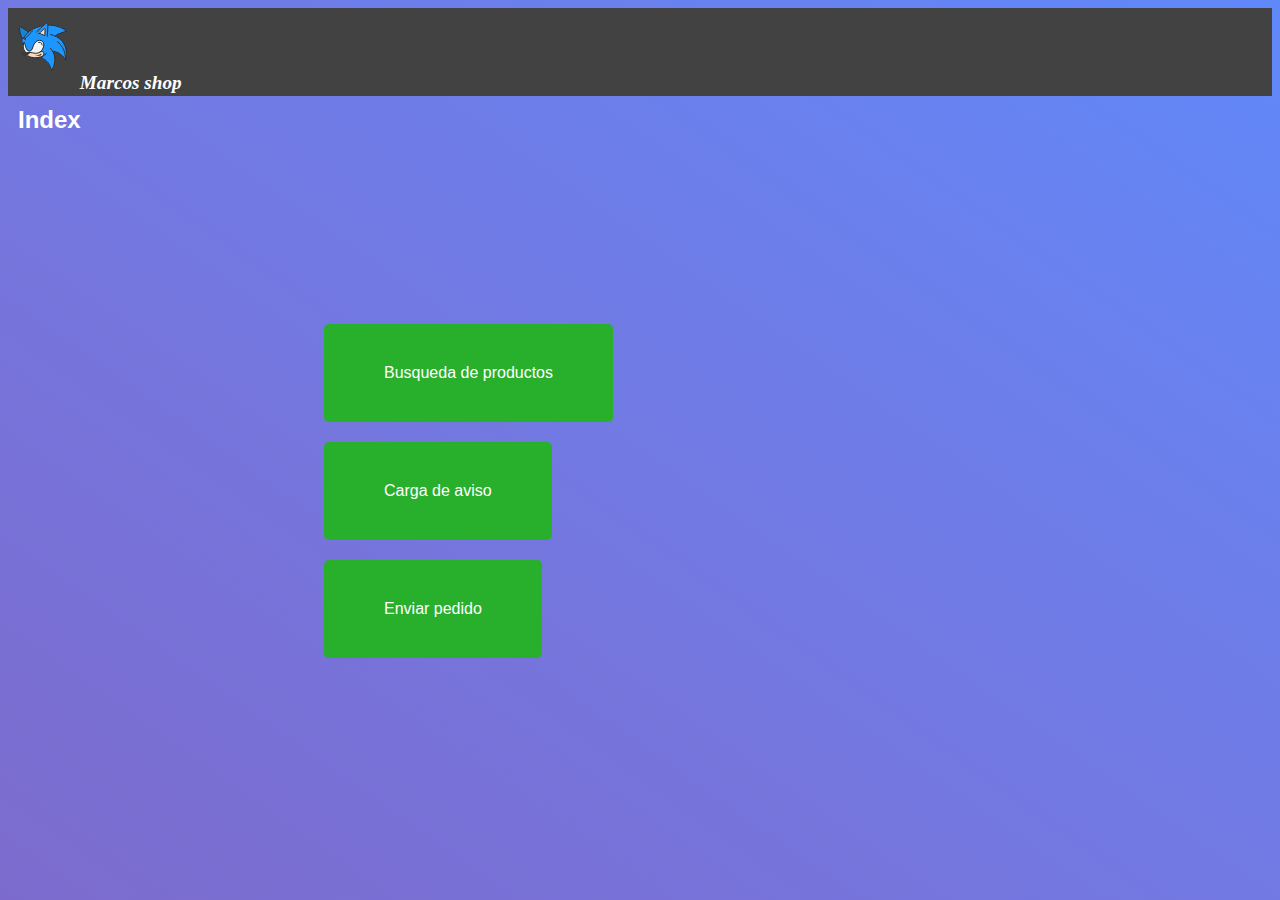
<file: Index.html>
<html>
<html lang="en">
  <head>
    <meta charset="utf-8">
    <meta name="viewport" content="width=device-width, initial-scale=1, shrink-to-fit=no">

    <link rel="stylesheet" href="https://stackpath.bootstrapcdn.com/bootstrap/4.1.3/css/bootstrap.min.css" integrity="sha384-MCw98/SFnGE8fJT3GXwEOngsV7Zt27NXFoaoApmYm81iuXoPkFOJwJ8ERdknLPMO" crossorigin="anonymous">

    <style>
            body{
                background-image: linear-gradient(to right top, #7c6bcd, #7872d8, #7279e3, #6a81ee, #6088f9);
                font: 100% sans-serif;
            }
            .button {
                background-color: #28AF2C;
                border: none;
                color: white;
                padding: 40px 60px;
                text-align: center;
                text-decoration: none;
                display: inline-block;
                font-size: 16px;
                border-radius: 5px;
            }
            #menu{
                background-color: #424242;
                height: 10%;
                text-align:start;
                color: white; 
                font-weight: bold;
                font: oblique bold 120% cursive;
            }
            #button_buscarProducto{
                margin-top: 15%;
                margin-left: 25%;
            }
            #button_cargarAviso{
                margin-top: 20px;
                margin-left: 25%;
            }
            #button_enviarPedido{
                margin-top: 20px;
                margin-left: 25%;
            }
            h2{
                margin: 10px;
                color: white; 
                font-weight: bold;
            }
            #icon{      
                position:relative;
                margin-bottom: 10px;
            }
            #holi{
                display: inline-block;  
                margin-top: 7px;
                margin-left: 3px;
            }
            #button_cargarAviso{
                margin-top:20px;
            }
            
        </style>
    <title>Los marcos shop</title>
  </head>
  <body>
    <script src="https://code.jquery.com/jquery-3.3.1.slim.min.js" integrity="sha384-q8i/X+965DzO0rT7abK41JStQIAqVgRVzpbzo5smXKp4YfRvH+8abtTE1Pi6jizo" crossorigin="anonymous"></script>
    <script src="https://cdnjs.cloudflare.com/ajax/libs/popper.js/1.14.3/umd/popper.min.js" integrity="sha384-ZMP7rVo3mIykV+2+9J3UJ46jBk0WLaUAdn689aCwoqbBJiSnjAK/l8WvCWPIPm49" crossorigin="anonymous"></script>
    <script src="https://stackpath.bootstrapcdn.com/bootstrap/4.1.3/js/bootstrap.min.js" integrity="sha384-ChfqqxuZUCnJSK3+MXmPNIyE6ZbWh2IMqE241rYiqJxyMiZ6OW/JmZQ5stwEULTy" crossorigin="anonymous"></script>
    <div id="menu"> <div id="holi"><img src="Images/sonic_logo.png" id="icon"> Marcos shop</div></div>
   <h2>Index</h2>
    <div class="container">
        <div id='button_buscarProducto'>
            <button type="button" class="button">Busqueda de productos</button>
        </div>
        <div id='button_cargarAviso'>
            <a href="Cargar_aviso.html"><button type="button" class="button">Carga de aviso</button></a>
        </div>
        <div id='button_enviarPedido'>
           <button type="button" class="button">Enviar pedido</button>
        </div>
    </div>
  </body>
</html>
</file>
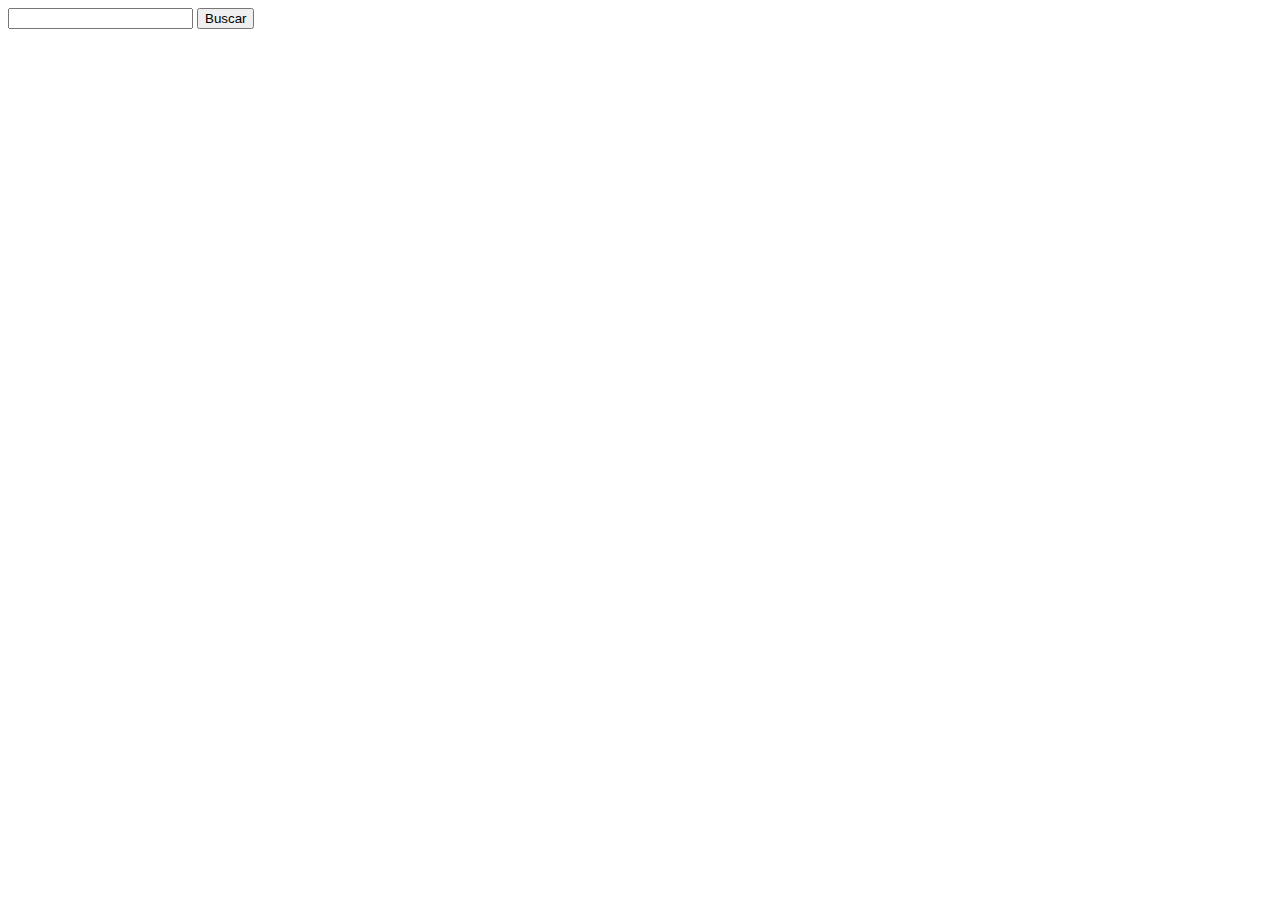
<file: Buscar_productos.html>
<!DOCTYPE html>
<html lang="en">
<head>
    <meta charset="UTF-8">
    <meta name="viewport" content="width=device-width, initial-scale=1.0">
    <meta http-equiv="X-UA-Compatible" content="ie=edge">
    <link rel="stylesheet" href="https://stackpath.bootstrapcdn.com/bootstrap/4.1.3/css/bootstrap.min.css" integrity="sha384-MCw98/SFnGE8fJT3GXwEOngsV7Zt27NXFoaoApmYm81iuXoPkFOJwJ8ERdknLPMO" crossorigin="anonymous">
    <title>Document</title>


</head>
<body>
        <script src="https://code.jquery.com/jquery-3.3.1.slim.min.js" integrity="sha384-q8i/X+965DzO0rT7abK41JStQIAqVgRVzpbzo5smXKp4YfRvH+8abtTE1Pi6jizo" crossorigin="anonymous"></script>
        <script src="https://cdnjs.cloudflare.com/ajax/libs/popper.js/1.14.3/umd/popper.min.js" integrity="sha384-ZMP7rVo3mIykV+2+9J3UJ46jBk0WLaUAdn689aCwoqbBJiSnjAK/l8WvCWPIPm49" crossorigin="anonymous"></script>
        <script src="https://stackpath.bootstrapcdn.com/bootstrap/4.1.3/js/bootstrap.min.js" integrity="sha384-ChfqqxuZUCnJSK3+MXmPNIyE6ZbWh2IMqE241rYiqJxyMiZ6OW/JmZQ5stwEULTy" crossorigin="anonymous"></script>
        <!------ Include the above in your HEAD tag ---------->
         
          <div class="col-lg-6">
            <div class="input-group">
              <input type="text" class="form-control">
              <span class="input-group-btn">
                <a href=""><button class="btn btn-default" type="button">Buscar</button></a>
              </span>
            </div>
          </div>
        </div>

</body>
</html>
</file>
